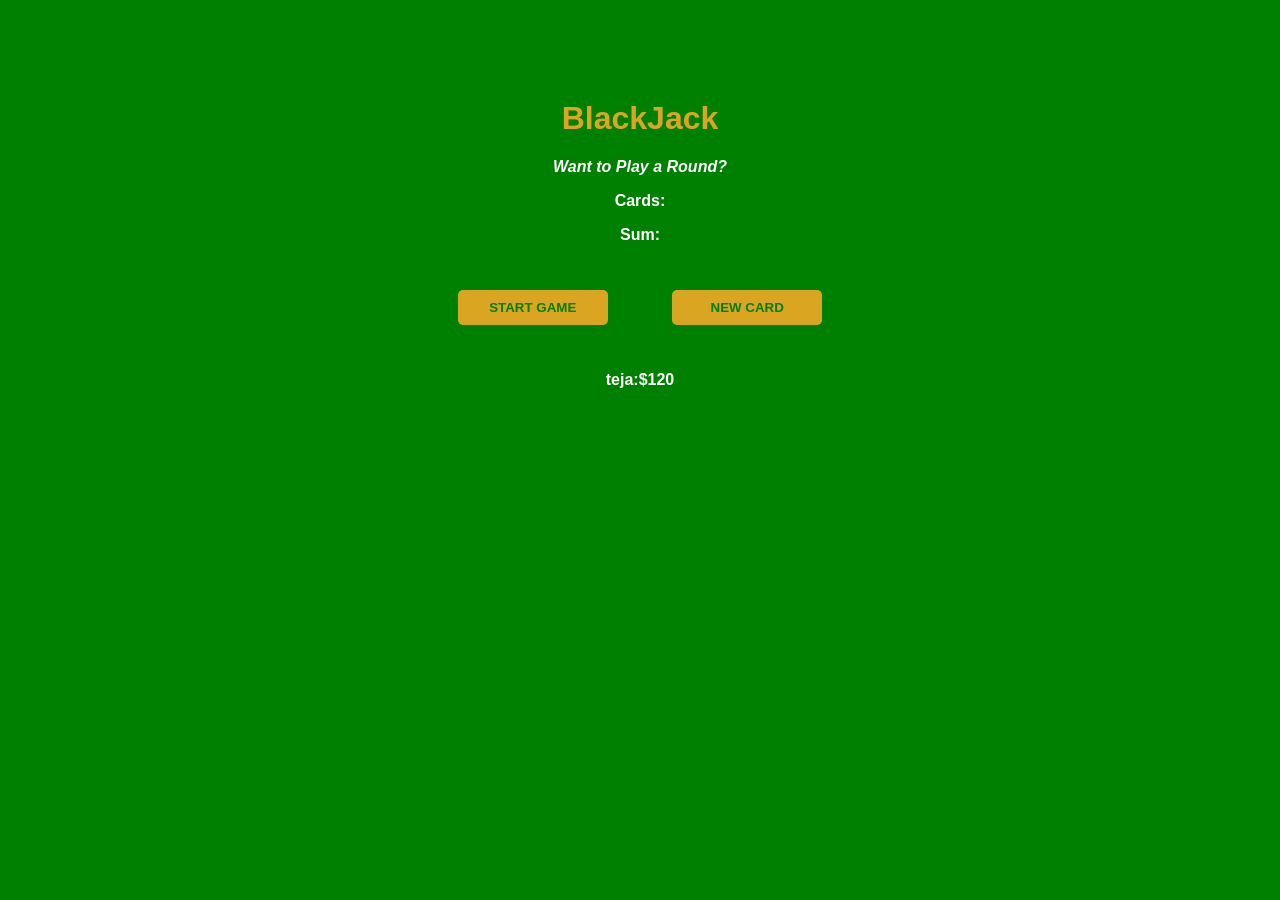
<file: BlackJackGame/index.html>
<html>
    <head>
        <link rel="stylesheet" href="index.css">

    </head>
    <body>
        <h1>BlackJack</h1>
        <p id="message-el">Want to Play a Round?</p>
        <p id="cards-el">Cards: </p>
        <p id="sum-el">Sum: </p>
        <button onclick="startGame()">START GAME</button>
        <button onclick="newCard()">NEW CARD</button>
        <p id="player-el"></p>
        <script src="index.js"></script>
    </body>
</html>
</file>
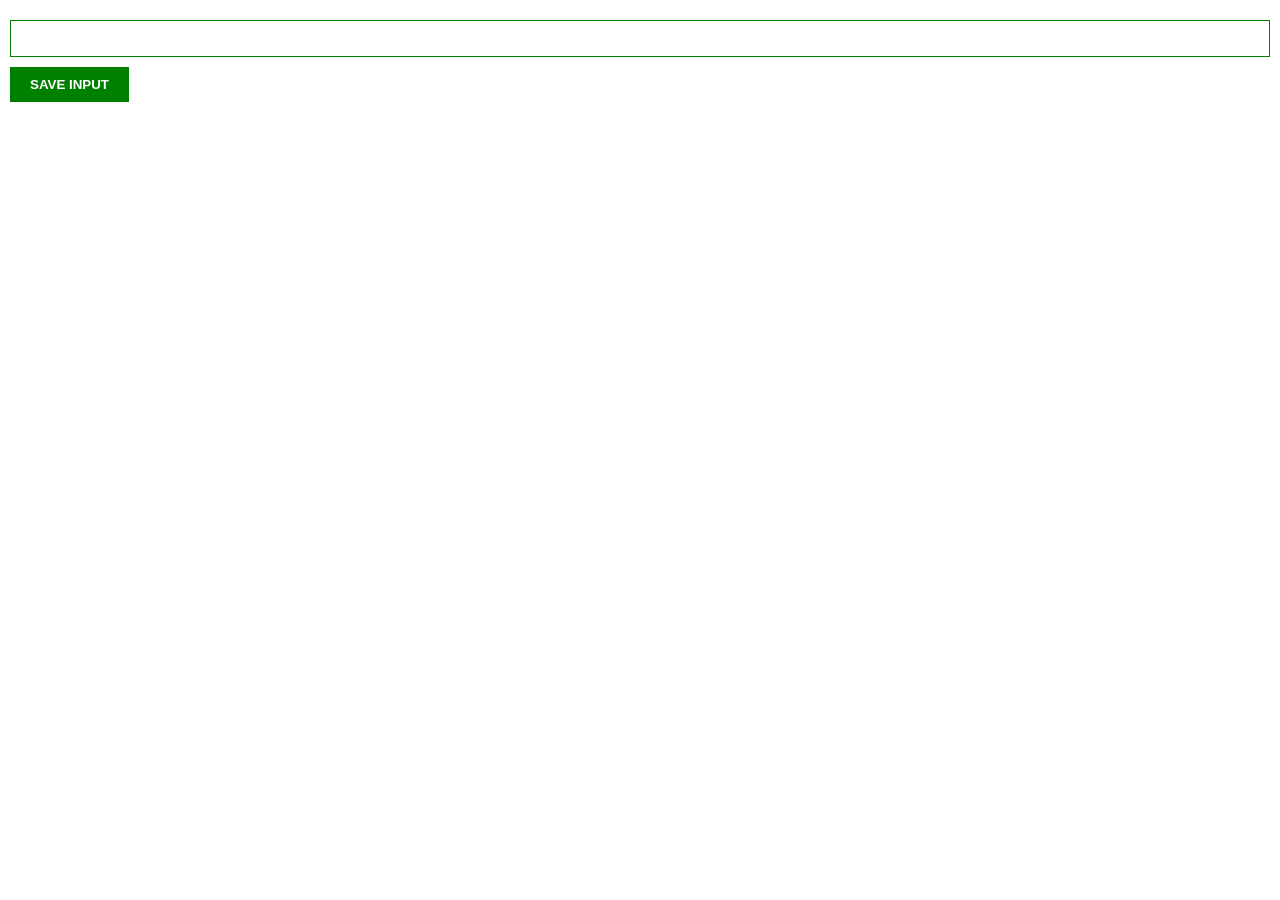
<file: Chromeextension/index.html>
<html>
    <head>
        <link rel="stylesheet" href="index.css" />

    </head>
    <body>
        <!-- Create an input element with type="text" and id="input-el" -->
        <!-- Create a SAVE INPUT button with id="input-btn" -->
        <input type="text" id="input-el" />
        <button id="input-btn">SAVE INPUT</button>
        <ul id="ul-el">
        
        </ul>
        <script src="index.js"></script>
    </body>
    
</html>
</file>
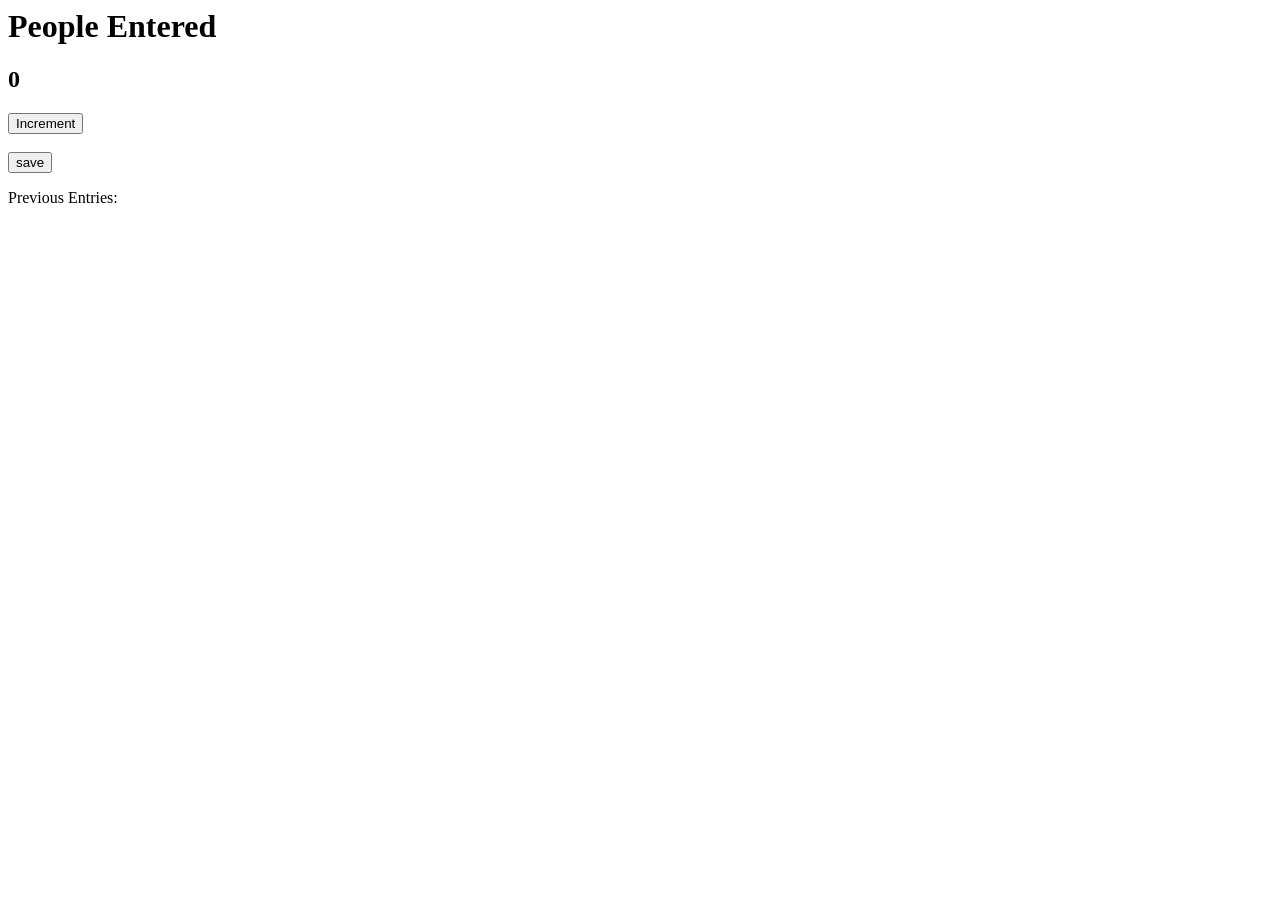
<file: PaasengerCounter/index.html>
<html>
    <head>
        <link rel="stylesheets" href="index.css" />

    </head>
    <body>
        
        <h1>People Entered</h1>
        <h2 id="count">0</h2>
        <button id="increment-btn" onclick="increment()">Increment</button> <br></br>
        <button id="increment-btn" onclick="save()">save</button>
        <p id="save-el">Previous Entries:</p>
        <script src="index.js"></script>


    </body>
</html>
</file>
<file: BlackJackGame/index.css>
body{
    font-family: 'Trebuchet MS', 'Lucida Sans Unicode', 'Lucida Grande', 'Lucida Sans', Arial, sans-serif;
    background-color: green;
    background-size: cover;
    text-align: center;
    color: white;
    margin-top: 100px;
    font-weight: bold;
}
h1{
    color: goldenrod;

}
#message-el{
    font-style: italic;
}
button{
    width: 150px;
    margin: 30px;
    padding: 10px;
    background-color: goldenrod;
    font-weight:bold;
    color: green;
    border-radius: 5px;
    border: none;
    
}
</file>
<file: Chromeextension/index.css>
/*

Style our app according to the provided design!

green color -> #5f9341

*/
body{
    margin: 0;
    padding: 10px;
    font-family: Arial, Helvetica, sans-serif;
}
input{
    display: flex;
    width :100%;
    padding: 10px; 
    margin-top: 10px;
    box-sizing: border-box;
    border: 1px solid green;
    margin-bottom: 5px;

}
button{
    background-color: green;
    margin-top: 5px;
    color: white;
    padding: 10px 20px;
    border: none;
    font-weight: bold;

}
</file>
<file: PaasengerCounter/index.css>
body {
    background-size: cover;
    font-family: -apple-system, BlinkMacSystemFont, 'Segoe UI', Roboto, Oxygen, Ubuntu, Cantarell, 'Open Sans', 'Helvetica Neue', sans-serif;
    font-weight: bold;
    text-align: center;
}

h1 {
    margin-top: 10px;
    margin-bottom: 10px;
}

h2 {
    font-size: 50px;
    margin-top: 0;
    margin-bottom: 20px;
}

button {
    border: none;
    padding-top: 10px;
    padding-bottom: 10px;
    color: white;
    font-weight: bold;
    width: 200px;
    margin-bottom: 5px;
    border-radius: 5px;
}

#increment-btn {
    background: darkred;
}

#save-btn {
    background: darkgreen;
}
</file>
